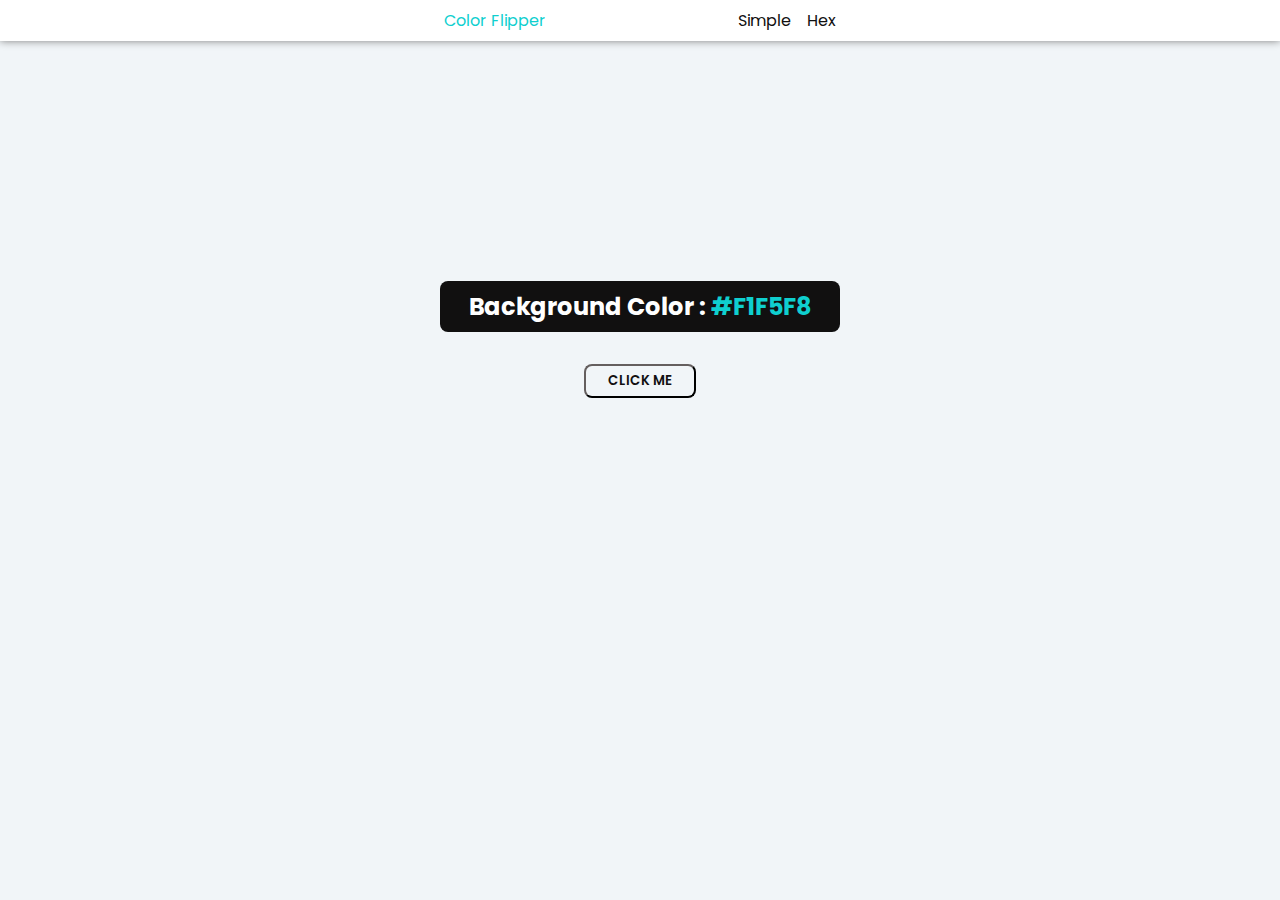
<file: freecodecamp codes/15 JavaScript projects/Color-Flipper/index.html>
<!DOCTYPE html>
<html lang="en">
<head>
    <meta charset="UTF-8">
    <meta http-equiv="X-UA-Compatible" content="IE=edge">
    <meta name="viewport" content="width=device-width, initial-scale=1.0">
    <title>Color Flipper || Simple</title>
    <link rel="stylesheet" href="index.css">
</head>
<body>
    
     <nav>
         <div class="nav-center">
             <h4 class="color-flipper">Color Flipper</h4>
             <ul class="nav-links">
                 <li>
                     <a href="index.html">Simple</a>
                 </li>
                 <li>
                     <a href="hex.html">Hex</a>
                 </li>
             </ul>
         </div>
     </nav>
    <main>
        <div class="container">
            <h2 class="container-text">
                Background Color :
                <span class="color">
                    #F1F5F8
                </span>
            </h2>
        </div>

             <button class="btn btn-hero" id="btn">CLICK ME</button>

    </main>

    <script src="index.js"></script>
</body>
</html>
</file>
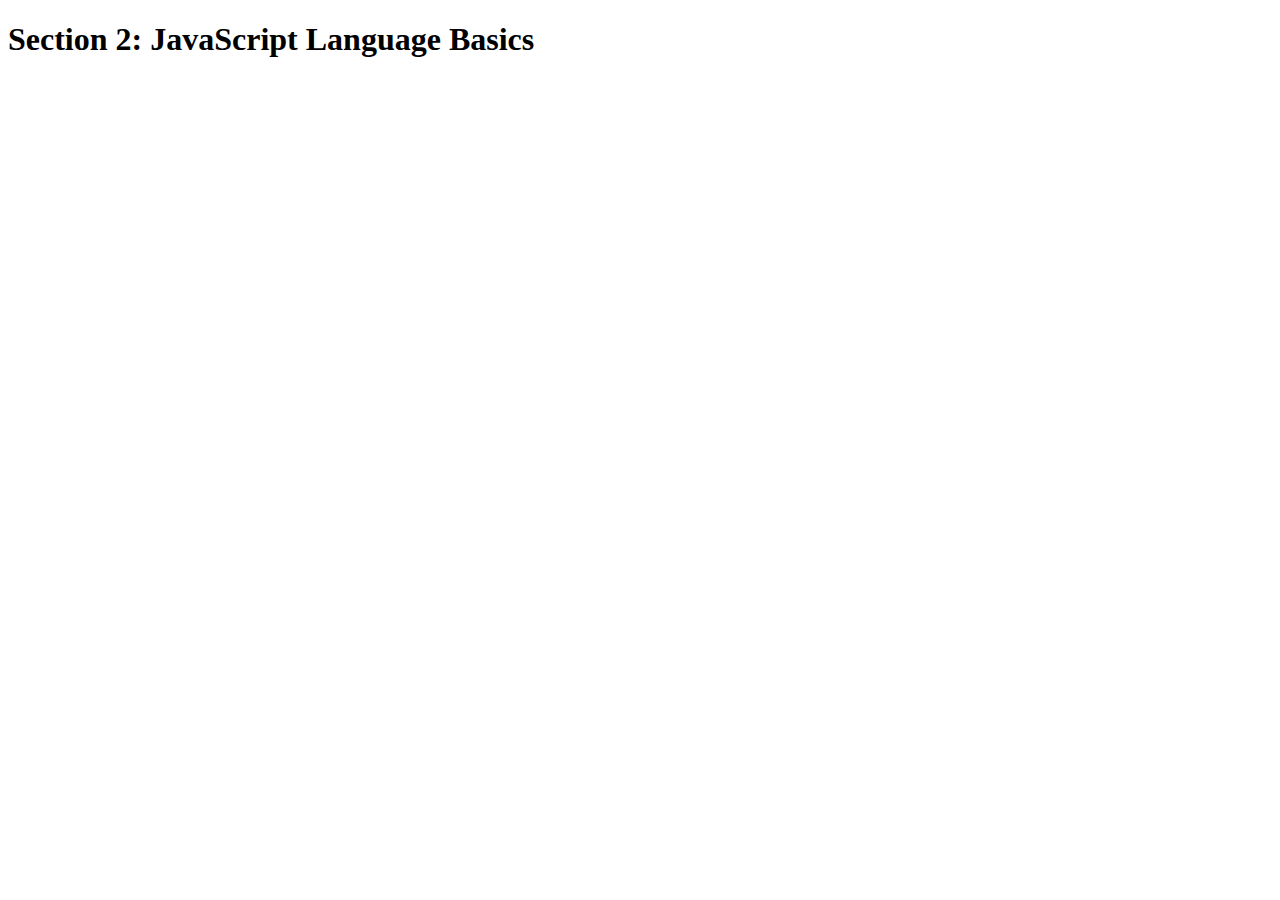
<file: Udemy-Course-with-Jonas/2-js-basics/JavaScriptcourse1.html>
<!DOCTYPE html>
<html lang="en">
    <head>
        <meta charset="UTF-8">
        <title>Section 2: JavaScript Language Basics</title>
    </head>

    <body>
        <h1>Section 2: JavaScript Language Basics</h1>
    </body>
    <script src="script.js"></script>
    
</html>
</file>
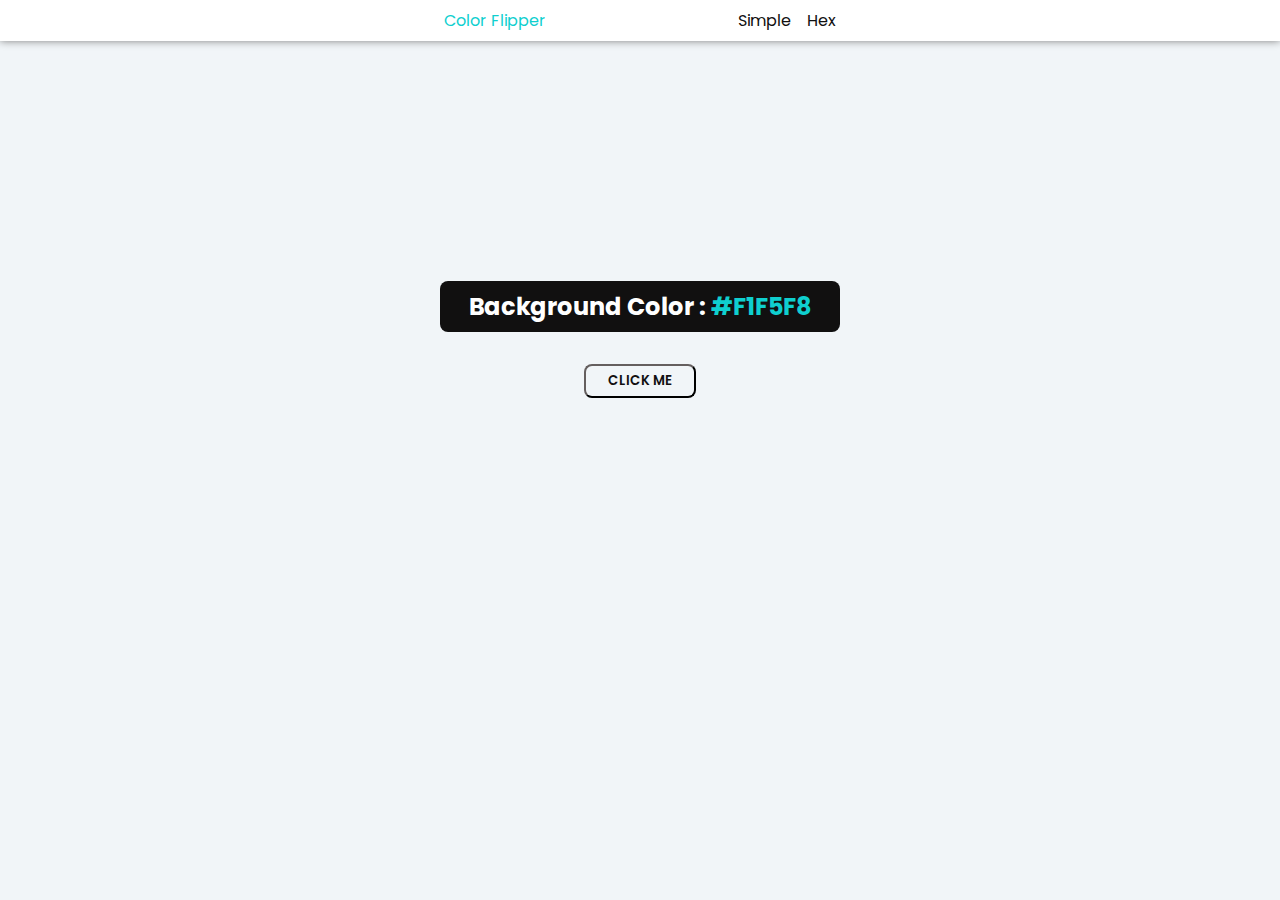
<file: freecodecamp codes/15 JavaScript projects/Color-Flipper/hex.html>
<!DOCTYPE html>
<html lang="en">
<head>
    <meta charset="UTF-8">
    <meta http-equiv="X-UA-Compatible" content="IE=edge">
    <meta name="viewport" content="width=device-width, initial-scale=1.0">
    <title>Color Flipper || Hex</title>
    <link rel="stylesheet" href="index.css">
</head>
<body>
    <nav>
        <div class="nav-center">
            <h4 class="color-flipper">Color Flipper</h4>
            <ul class="nav-links">
                <li>
                    <a href="index.html">Simple</a>
                </li>
                <li>
                    <a href="hex.html">Hex</a>
                </li>
            </ul>
        </div>
    </nav>
   <main>
       <div class="container">
           <h2 class="container-text">
               Background Color :
               <span class="color">
                   #F1F5F8
               </span>
           </h2>
       </div>

            <button class="btn btn-hero" id="btn">CLICK ME</button>

   </main>

   <script src="hex.js"></script>
</body>
</html>
</file>
<file: freecodecamp codes/15 JavaScript projects/Color-Flipper/index.css>
@import url('https://fonts.googleapis.com/css2?family=Poppins:ital,wght@0,400;0,600;1,300&display=swap');

:root{
    font-family: var(--ff);
    --bg-color: #f1f5f8;
    --main-text-bg-color: rgb(17, 16, 16);
    --span: rgb(15, 207, 207);
    --nav-bar-bg: white;
    --nav-shadow: grey;

    --ff: Poppins;
    --fw-light: 300;
    --fw-regular:400;
    --fw-bold: 600;
    font-weight: var(--fw-regular);
}
*, *::before, *::after{
    margin: 0;
    padding: 0;
    box-sizing: border-box;
}

body *, body *::before, body *::after{
    display: block;
}


Body {
    background-color: var(--bg-color);
}

.color-flipper{
    color:var(--span);
    font-weight: var(--fw-regular);
}


.nav-center {
    display: flex;
    flex-direction: row;
    gap: 12rem;
}

nav{
    padding: 0.5rem;
    display: grid;
    place-items: center;
    background-color: var(--nav-bar-bg);
    box-shadow: 0 0 0.5rem var(--nav-shadow);
}

li{
    list-style-type: none;
}

a{
    text-decoration: none;
    color: var(--main-text-bg-color);
}

ul{
    display: flex;
    flex-direction: row;
    gap: 1rem;
}

main{
    display: grid;
    place-items: center;
    gap: 2rem;
}


.container{
    text-align: center;
    margin-block-start: 15rem;
    background-color: var(--main-text-bg-color);
    width: 100%;
    padding: 1rem;
    border-radius: 0.5rem;
}

.container-text{
    color: var(--nav-bar-bg);
}

.color{
    color: var(--span);
    
}

button{
    padding: 0.3rem;
    font-weight: var(--fw-bold);
    font-family: var(--ff);
    width: 7rem;
    border-width: 2px;
    border-radius: 0.5rem;
    border-color: var(--main-text-bg-color);
    color: var(--main-text-bg-color);
    background-color: var(--bg-color);
    
}

button:hover{
    cursor: pointer;
    background-color: var(--nav-bar-bg);
}

@media (min-width: 600px){
    .color{
        display: inline-block;
    }

    .container{
        width: min(25rem, 100%);
        padding: 0.5rem;
    }


}
</file>
